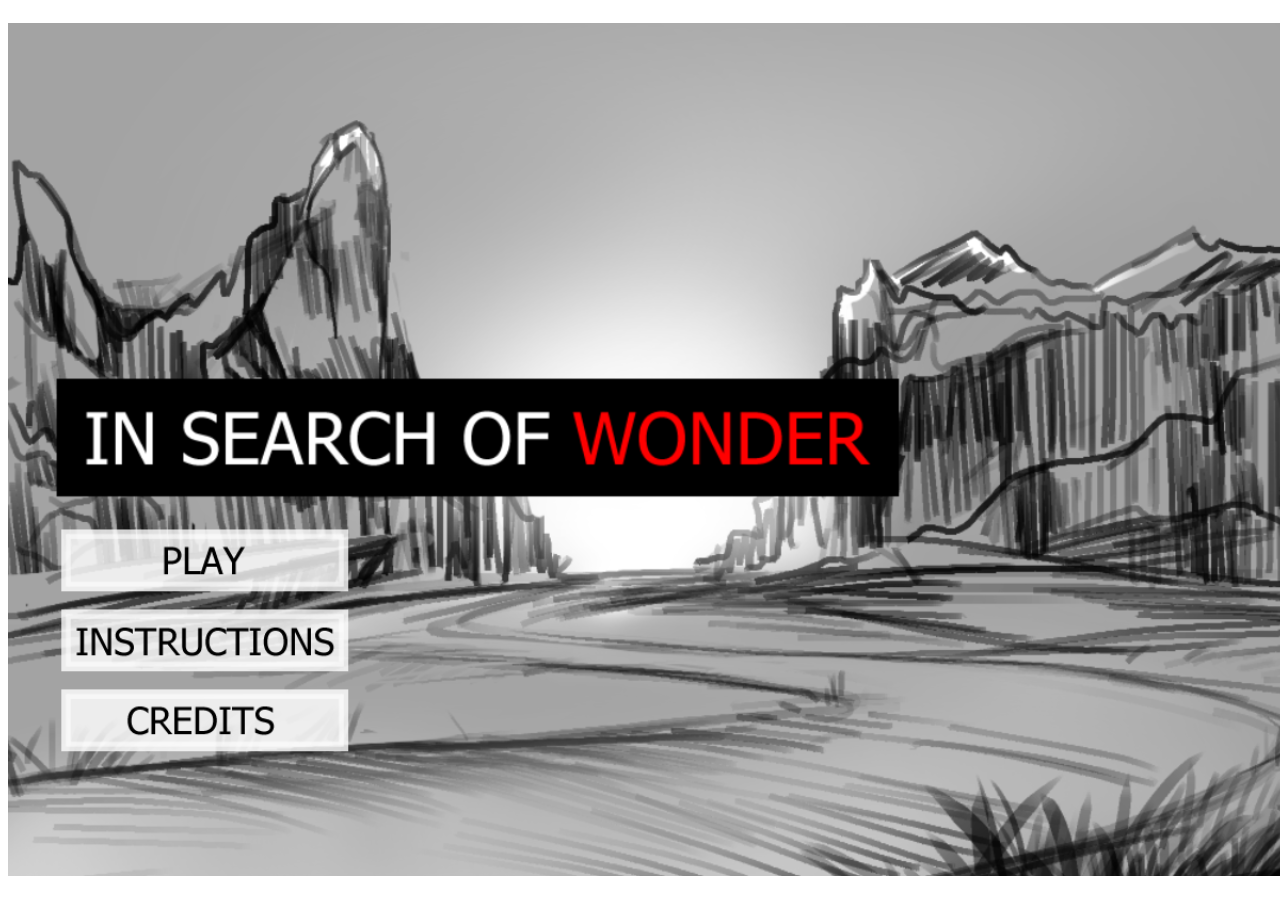
<file: EndlessMarch/index.html>
<!DOCTYPE html>
<html lang="en">
<head>
	<meta charset="UTF-8" />
	<title>In Search of Wonder!</title>
	<script type="text/javascript" src="scripts/phaser.min.js"></script>
	
	<script type="text/javascript" src="scripts/classes/PlayerUnit.js"></script>
	<script type="text/javascript" src="scripts/classes/EnemyUnit.js"></script>
	<script type="text/javascript" src="scripts/classes/Mapp.js"></script>

	<script type="text/javascript" src="scripts/states/Acts.js"></script>
	<script type="text/javascript" src="scripts/states/Boot.js"></script>
	<script type="text/javascript" src="scripts/states/Combat.js"></script>
	<script type="text/javascript" src="scripts/main.js"></script>



	<link rel="stylesheet" type="text/css" href="css/styles.css">
</head>
<body>
	<center><h1>In Search of Wonder!</h1></center>
</body>
</html>
</file>
<file: EndlessMarch/css/styles.css>
body {
		background-color: white;
		font-family: Helvetica;
	}

	h1{
		font-size: 30px;
		color: white;
	}
</file>
